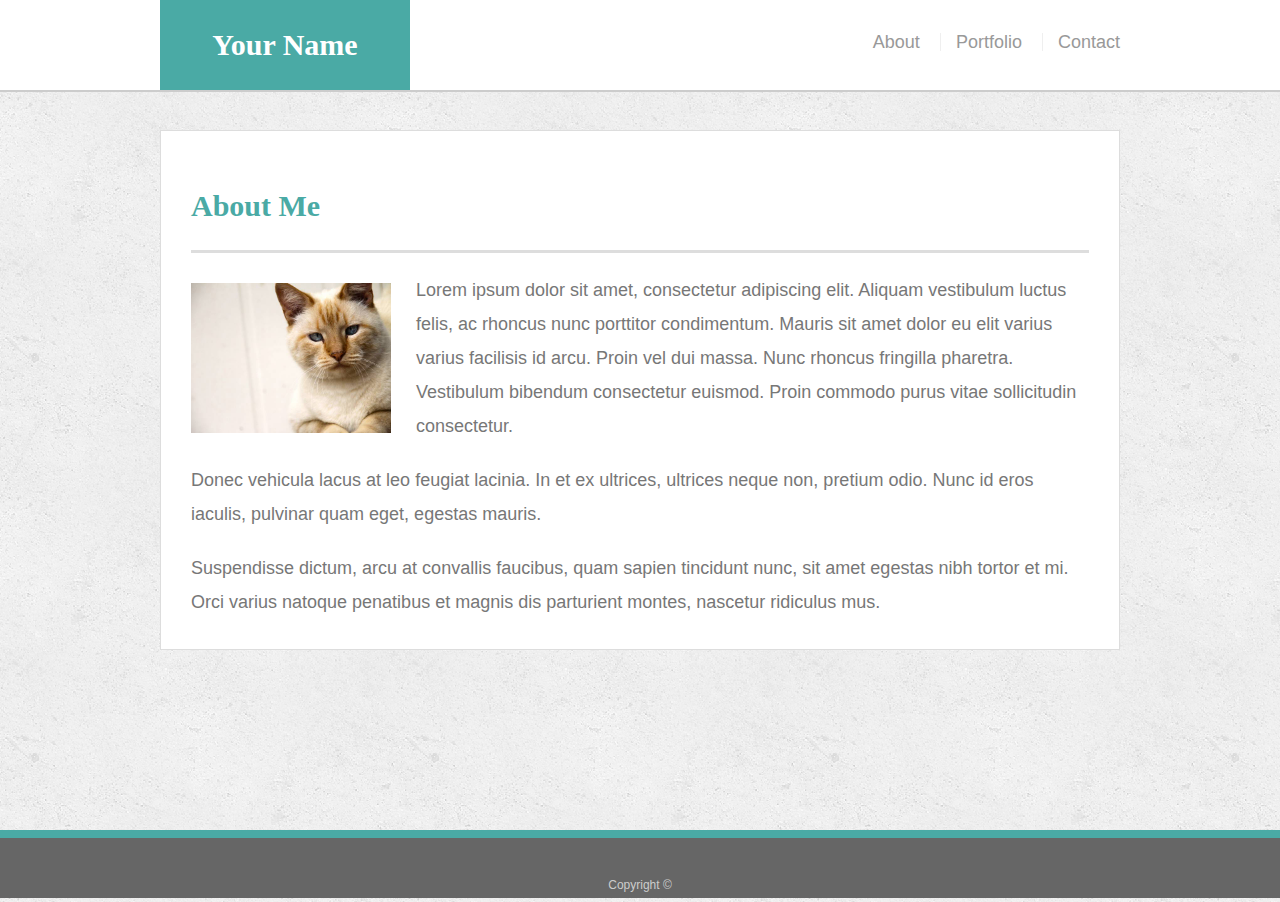
<file: index.html>
<!doctype html>
<html lang="en-us">

<head>
  <meta charset="UTF-8" name="viewport" content="width=device-width, initial-scale=1.0">
  <title>About | Your Name</title>
  <link rel="stylesheet" type="text/css" href="assets/css/style.css">
</head>

<body>

  <header id="masthead">
    <div class="container">
      <a href="index.html" id="logo">Your Name</a>
      <nav>
        <a href="index.html">About</a>
        <a href="portfolio.html">Portfolio</a>
        <a href="contact.html">Contact</a>
      </nav>
    </div>
  </header>

  <div id="main-container" class="container">
    <section class="main-section">
      <h1>About Me</h1>

      <img src="assets/images/cat.jpg" class="auth-image" alt="Your Name">

      <p>Lorem ipsum dolor sit amet, consectetur adipiscing elit. Aliquam vestibulum luctus felis, ac rhoncus nunc porttitor condimentum. Mauris sit amet dolor eu elit varius varius facilisis id arcu. Proin vel dui massa. Nunc rhoncus fringilla pharetra. Vestibulum bibendum consectetur euismod. Proin commodo purus vitae sollicitudin consectetur.</p>

      <p>Donec vehicula lacus at leo feugiat lacinia. In et ex ultrices, ultrices neque non, pretium odio. Nunc id eros iaculis, pulvinar quam eget, egestas mauris.</p>

      <p>Suspendisse dictum, arcu at convallis faucibus, quam sapien tincidunt nunc, sit amet egestas nibh tortor et mi. Orci varius natoque penatibus et magnis dis parturient montes, nascetur ridiculus mus.</p>

    </section>

  </div>

  <footer>
    <div class="container">
      Copyright &copy; 
    </div>
  </footer>
</body>

</html>
</file>
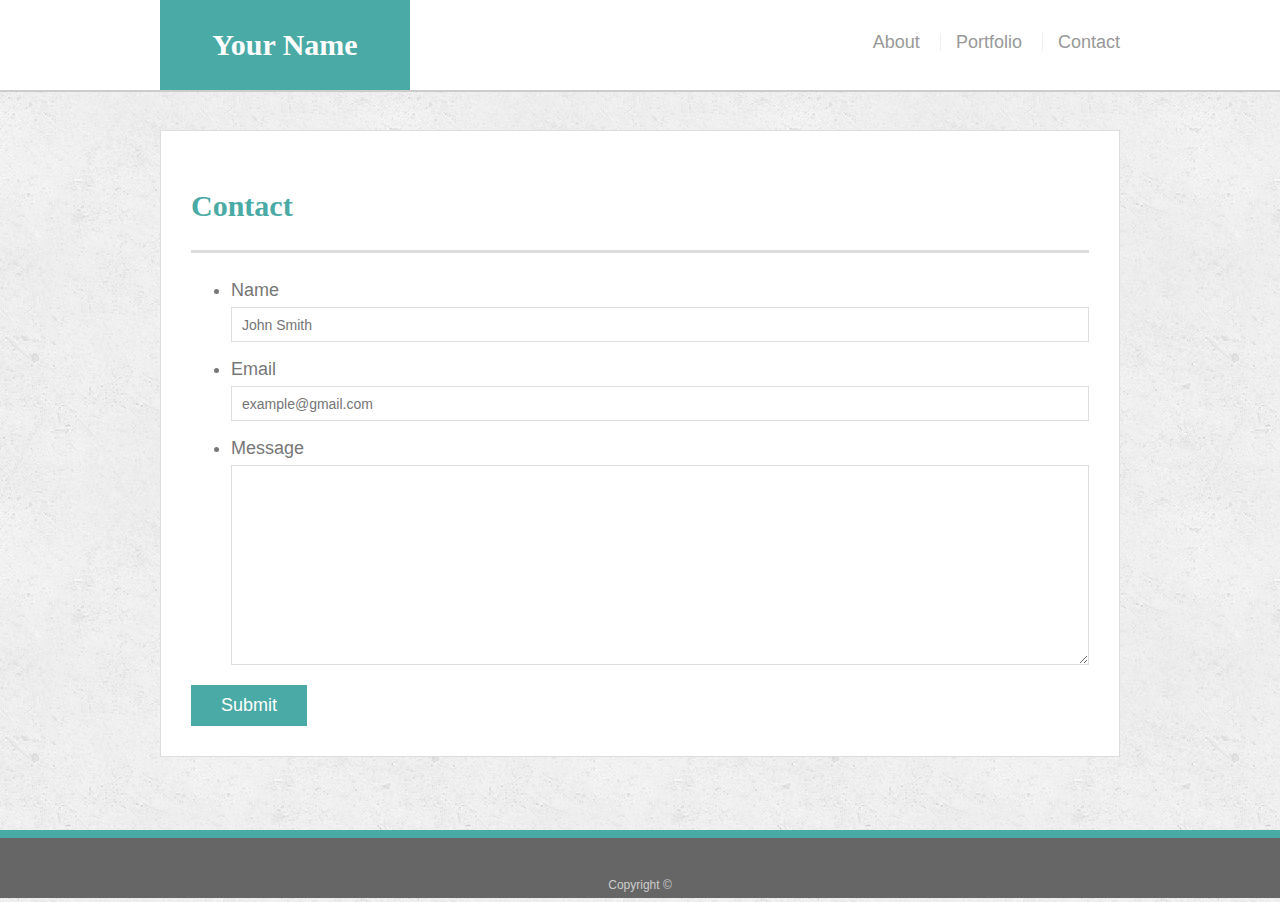
<file: contact.html>
<!doctype html>
<html lang="en-us">

<head>
  <meta charset="UTF-8" name="viewport" content="width=device-width, initial-scale=1.0">
  <title>Contact | Your Name</title>
  <link rel="stylesheet" type="text/css" href="assets/css/style.css">
</head>

<body>

  <header id="masthead">
    <div class="container">
      <a href="index.html" id="logo">Your Name</a>
      <nav>
        <a href="index.html">About</a>
        <a href="portfolio.html">Portfolio</a>
        <a href="contact.html">Contact</a>
      </nav>
    </div>
  </header>

  <div id="main-container" class="container">
    <section class="main-section">
      <h1>Contact</h1>

      <form id="contact-form">
        <ul>
          <li>
            <label for="name">Name</label>
            <input type="text" id="name" name="name" placeholder="John Smith" required="required">
          </li>
          <li>
            <label for="email">Email</label>
            <input type="email" id="email" name="email" placeholder="example@gmail.com" required="required">
          </li>
          <li>
            <label for="message">Message</label>
            <textarea id="message" name="message" required="required"></textarea>
          </li>
        </ul>
        <input type="submit">
      </form>

    </section>

  </div>

  <footer>
    <div class="container">
      Copyright &copy; 
    </div>
  </footer>
</body>

</html>
</file>
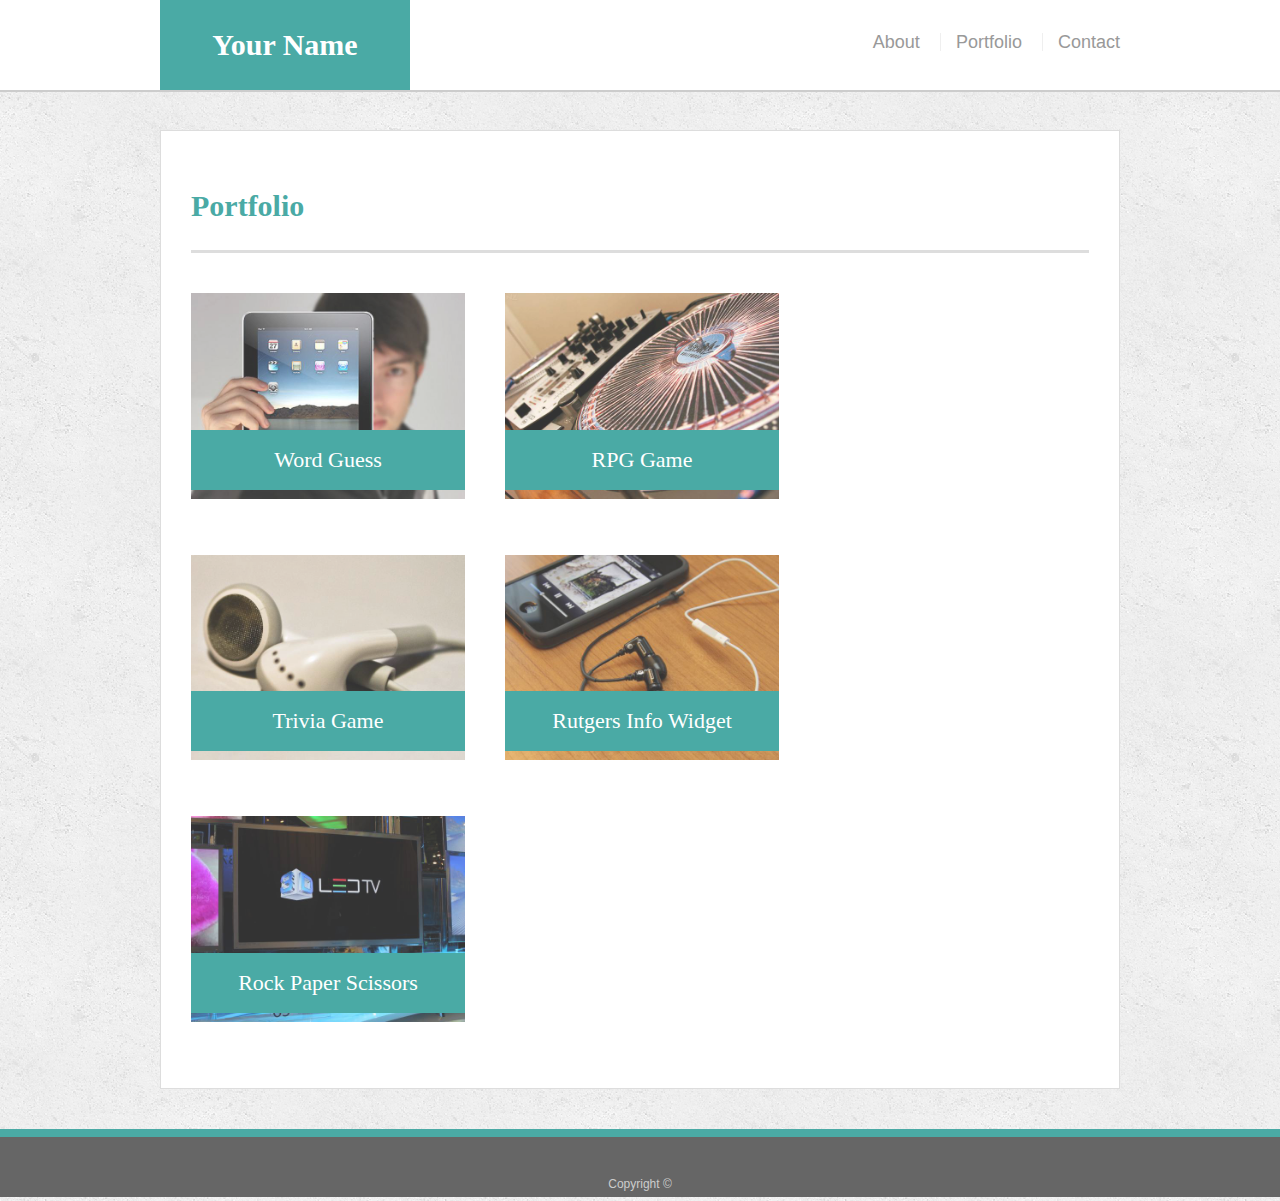
<file: portfolio.html>
<!doctype html>
<html lang="en-us">

<head>
  <meta charset="UTF-8" name="viewport" content="width=device-width, initial-scale=1.0">
  <title>Portfolio | Your Name</title>
  <link rel="stylesheet" type="text/css" href="assets/css/style.css">
</head>

<body>

  <header id="masthead">
    <div class="container">
      <a href="index.html" id="logo">Your Name</a>
      <nav>
        <a href="index.html">About</a>
        <a href="portfolio.html">Portfolio</a>
        <a href="contact.html">Contact</a>
      </nav>
    </div>
  </header>

  <div id="main-container" class="container">
    <section class="main-section">
      <h1>Portfolio</h1>

      <div class="work">
        <img src="assets/images/technics-q-c-640-480-1.jpg" alt="Word Guess">

        <h3>Word Guess</h3>
      </div>
      <div class="work">
        <img src="assets/images/technics-q-c-640-480-2.jpg" alt="RPG Game">

        <h3>RPG Game</h3>
      </div>
      <div class="work">
        <img src="assets/images/technics-q-c-640-480-5.jpg" alt="Trivia Game">

        <h3>Trivia Game</h3>
      </div>
      <div class="work">
        <img src="assets/images/technics-q-c-640-480-7.jpg" alt="Rutgers Info Widget">

        <h3>Rutgers Info Widget</h3>
      </div>
      <div class="work">
        <img src="assets/images/technics-q-c-640-480-9.jpg" alt="Rock Paper Scissors">

        <h3>Rock Paper Scissors</h3>
      </div>

    </section>

  </div>

  <footer>
    <div class="container">
      Copyright &copy;
    </div>
  </footer>
</body>

</html>
</file>
<file: assets/css/style.css>
body {
  font-family: Arial, "Helvetica Neue", Helvetica, sans-serif;
  font-size: 18px;
  line-height: 34px;
  color: #777777;
  background: url("../images/concrete_seamless.png");
  display: block;
  margin: 0px;
  padding: 0px;
}

* {
  box-sizing: border-box;
}

/* general */

.container {
  width: 100%;
  max-width: 960px;
  margin: 0 auto;
  clear: both;
  disaply: block;
}

h1,
h2,
h3,
p {
  margin-bottom: 20px;
}

p:last-child {
  margin-bottom: 0;
}

h1,
h2,
h3 {
  font-family: Georgia, Times, "Times New Roman", serif;
  font-weight: 700;
  color: #4aaaa5;
}

h1 {
  padding-bottom: 20px;
  font-size: 30px;
  line-height: 49px;
  border-bottom: 3px solid #dddddd;
}

h2,
h3 {
  font-size: 22px;
}

/* header */

#masthead {
  position: absolute;
  z-index: 99;
  width: 100%;
  margin: 0 0 30px;
  overflow: auto;
  color: #ffffff;
  background: #ffffff;
  border-bottom: 2px solid #cccccc;
}

#logo {
  float: left;
  width: 250px;
  height: 90px;
  font-family: Georgia, Times, "Times New Roman", serif;
  font-size: 30px;
  font-weight: 700;
  line-height: 90px;
  color: #ffffff;
  text-align: center;
  text-decoration: none;
  background: #4aaaa5;
}

nav {
  float: right;
  margin-top: 25px;
}

nav a {
  display: inline-block;
  padding-left: 15px;
  margin-left: 15px;
  line-height: 18px;
  color: #999;
  text-decoration: none;
  border-left: 1px solid #efefef;
}

nav a:first-child {
  border-left: 0 none;
}

/* footer */

footer {
  padding: 30px 0;
  clear: both;
  font-size: 12px;
  color: #ffffff;
  color: #cccccc;
  text-align: center;
  background: #666666;
  border-top: 8px solid #4aaaa5;
  height: 50px;
  position: sticky;
}

h3, h2 {
  padding-bottom: 20px;
  margin-bottom: 15px;
  line-height: 22px;
  border-bottom: 2px solid #eeeeee;
}

/* main */

#main-container {
  padding-top: 130px;
  min-height: calc(100vh - 70px);
}

.main-section {
  float: left;
  width: 100%;
  max-width: 960px;
  padding: 30px;
  margin: 0 0 40px;
  background: #ffffff;
  border: 1px solid #dddddd;
}

/* portfolio page */

.work {
  position: relative;
  float: left;
  width: 274px;
  margin: 20px 0 25px;
  overflow: auto;
}

.work:nth-child(even) {
  margin-right: 40px;
}

.work img {
  width: 100%;
  border: 0 none;
  opacity: 0.8;
}

.work h3 {
  position: absolute;
  bottom: 20px;
  width: 100%;
  padding: 15px;
  margin-bottom: 0;
  font-weight: 300;
  line-height: 30px;
  color: #ffffff;
  text-align: center;
  background: #4aaaa5;
  border-bottom: 0;
}

.auth-image {
  float: left;
  width: 200px;
  height: auto;
  margin-top: 10px;
  margin-right: 25px;
}

/* contact page */

#contact-form ul {
  margin-bottom: 20px;
}

#contact-form li {
  margin-bottom: 10px;
}

label,
input[type=text],
input[type=email],
textarea {
  display: block;
  width: 100%;
}

input[type=text],
input[type=email],
textarea {
  height: 35px;
  padding: 0 10px;
  font-size: 14px;
  border: 1px solid #dddddd;
}

textarea {
  height: 200px;
}

input[type=submit] {
  padding: 10px 30px;
  font-size: 18px;
  color: #ffffff;
  cursor: pointer;
  background: #4aaaa5;
  border: 0 none;
}

/* 980px Viewport Size */

@media screen and (max-width: 980px) {

    #main-container{ 
      max-width: 100%;
    }
    #masthead{ 
      max-width: 100%;
    }
    .container{
      max-width: 100%;
    }
    nav{
      float: left;
      margin: 0px;
    }
  
}

/* 768px Viewport Size */

@media screen and (max-width: 768px) {
  
  #masthead{ 
    max-width: 100%; 
    margin: 0px;
  }
  .container{
    max-width: 100%;
    margin: 0px;
  }
  body{ 
    font-size: 18px;
  }
  #main-container{ 
    max-width: 768px; 
    margin: 0px;
  }
  #logo{
    margin: 0px;
  }
  
  
}

/* 640px Viewport Size */

@media screen and (max-width: 640px){

  body{ 
    font-size: 18px;
    margin: 0px 0px 0px 0px;
    padding: 0px;

  }
  #main-container{ 
    max-width: 640px; 
    margin: 0px;
  }
  #masthead{ 
    max-width: 640px; 
    margin: 0px;
    overflow: hidden;
  }
  .container{
    max-width: 640px;
    margin: 0px;
  }
  nav{
    text-align: center;
    float: none;
  }
  #logo{
    width: 100%;
    margin: 0px;
    text-align: center;
  }
}

/* @media screen and (min-width: 640px){
  body{ font-size: 18px; }
  #main-container{ max-width: 100%; margin: 5%; }
  /* #masthead{ max-width: 900px; margin: 5%; } */
</file>
